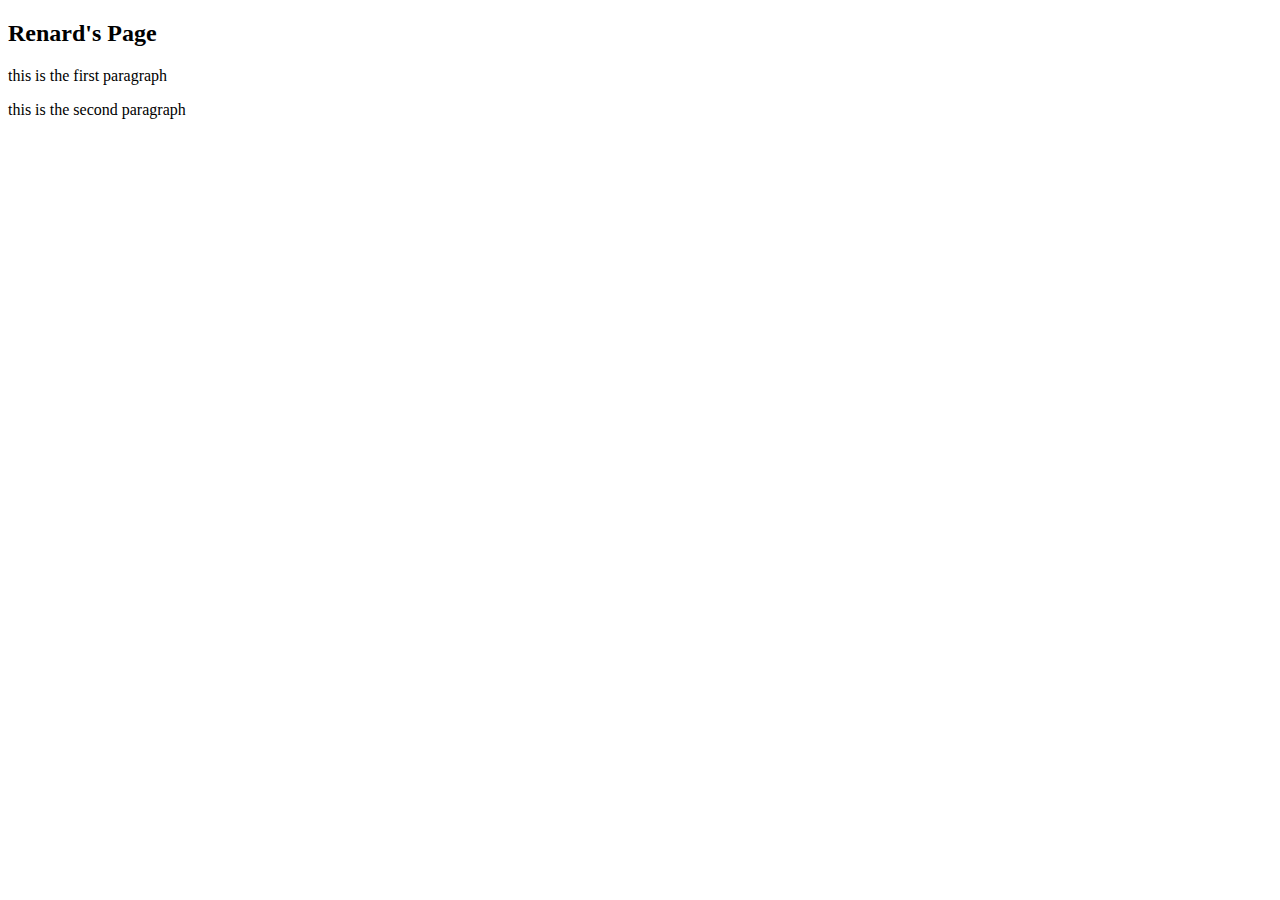
<file: Section03/index.html>
<!DOCTYPE html>
<html lang="en">
<head>
    <meta charset="UTF-8">
    <meta http-equiv="X-UA-Compatible" content="IE=edge">
    <meta name="viewport" content="width=device-width, initial-scale=1.0">
    <title>Document</title>
</head>
<body>
 <h2>Renard's Page</h2>   
 <p>this is the first paragraph</p>
 <p>this is the second paragraph</p>
</body>
</html>
</file>
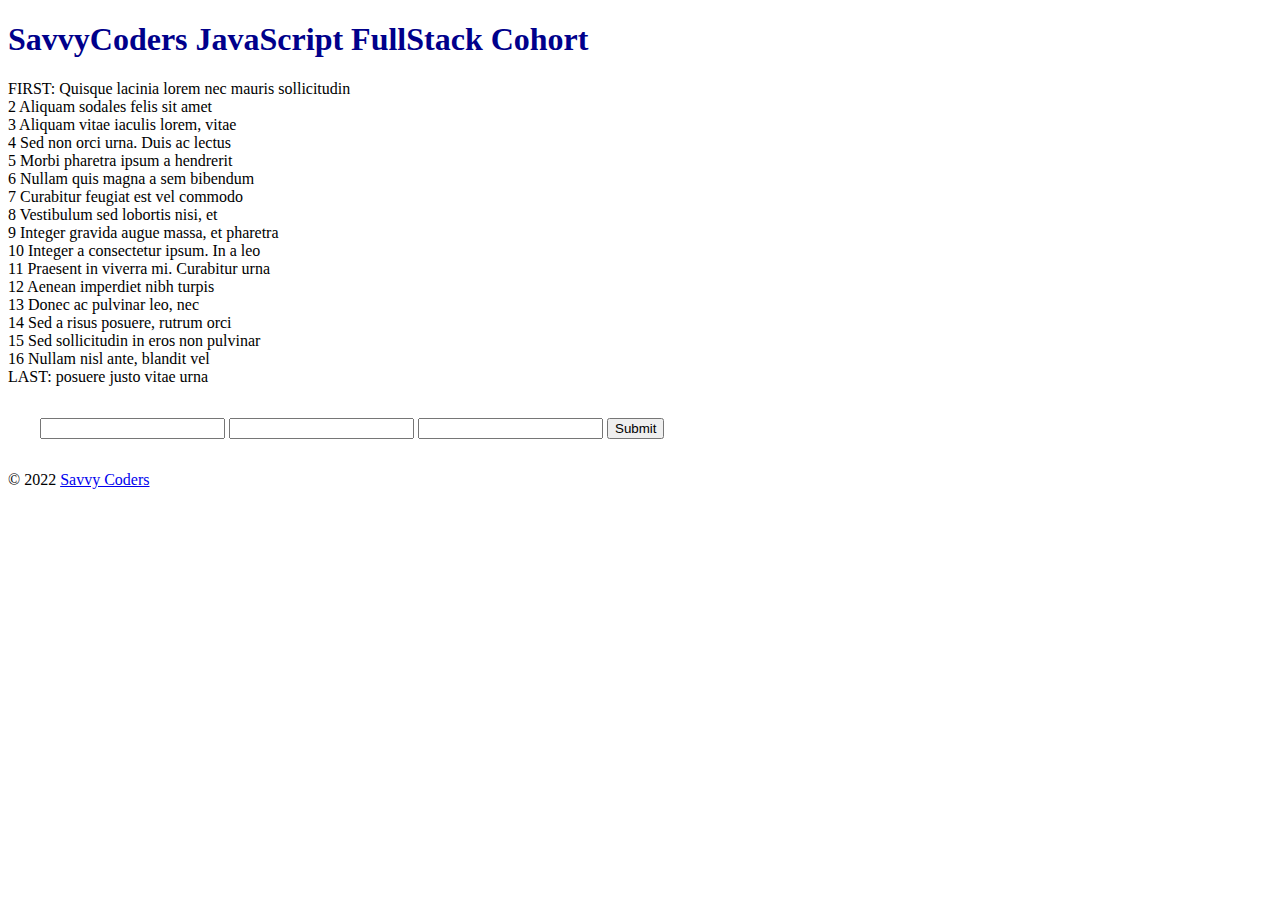
<file: Section05/index.html>
<!DOCTYPE html>
<html lang="en">
  <head>
    <meta charset="UTF-8" />
    <meta name="viewport" content="width=device-width, initial-scale=1.0" />
    <meta http-equiv="X-UA-Compatible" content="ie=edge" />
    <title>Savvy Coders Aug. 2020 Cohort</title>
    <link rel="stylesheet" href="style.css" />
    <link
      href="https://fonts.googleapis.com/css2?family=Cedarville+Cursive&family=Roboto&display=swap"
      rel="stylesheet"
    />
  </head>
  <body>
    <header>
      <h1>SavvyCoders JavaScript FullStack Cohort</h1>
    </header>

    <content>
      <!--
      Comment-out the line above, and uncomment the line below
      to turn on the FLEX functionality
      -->
      <!-- <content class="responsive flex"> -->
      <div id="block1">
        FIRST: Quisque lacinia lorem nec mauris sollicitudin
      </div>
      <div id="block2">2 Aliquam sodales felis sit amet</div>
      <div id="block3">3 Aliquam vitae iaculis lorem, vitae</div>
      <div id="block4">4 Sed non orci urna. Duis ac lectus</div>
      <div id="block5">5 Morbi pharetra ipsum a hendrerit</div>
      <div id="block6">6 Nullam quis magna a sem bibendum</div>
      <div id="block7">7 Curabitur feugiat est vel commodo</div>
      <div id="block8">8 Vestibulum sed lobortis nisi, et</div>
      <div id="block9">9 Integer gravida augue massa, et pharetra</div>
      <div id="block10">10 Integer a consectetur ipsum. In a leo</div>
      <div id="block11">11 Praesent in viverra mi. Curabitur urna</div>
      <div id="block12">12 Aenean imperdiet nibh turpis</div>
      <div id="block13">13 Donec ac pulvinar leo, nec</div>
      <div id="block14">14 Sed a risus posuere, rutrum orci</div>
      <div id="block15">15 Sed sollicitudin in eros non pulvinar</div>
      <div id="block16">16 Nullam nisl ante, blandit vel</div>
      <div id="block17">LAST: posuere justo vitae urna</div>
    </content>

    <!-- Basic Form. Comment it out when using the Better Form -->
    <form>
      <input type="text" required />
      <input type="password" />
      <input type="email" />
      <input type="submit" />
    </form>

    <footer>
      &copy; 2022 <a href="https://savvycoders.com/">Savvy Coders</a>
    </footer>

    <!-- Activity 4 - Form Handling: Uncomment the JS link -->
    <!-- <script src="./index.js"></script> -->
  </body>
</html>
</file>
<file: Section05/style.css>
/*
	Several CSS sections will be added from activity 5
*/

header > h1 {
    color: darkblue;
  }
  
  body > form {
      margin: 2em;
  }
  
  /*  This styling sets up the flex container */
  .flex {
    display: flex;
    justify-content: space-between;
  }
  
  /* this adds a border around the flex items */
  .flex > * {
    border: 1px solid;
  }
  
  
  /* Activity 5.1: Media queries
    -Add CSS that removes the border around the flex items */
  
  
  /* Activity 5.2: Media queries
    -Add CSS for when screen size is less than 700px */
  
  
  /* Activity 5.3: Media queries
    -Add CSS that checks for device hover capabilities */
  
  
  @media (min-width: 2000px) {
    * {
      color:orange;
    }
  }
</file>
